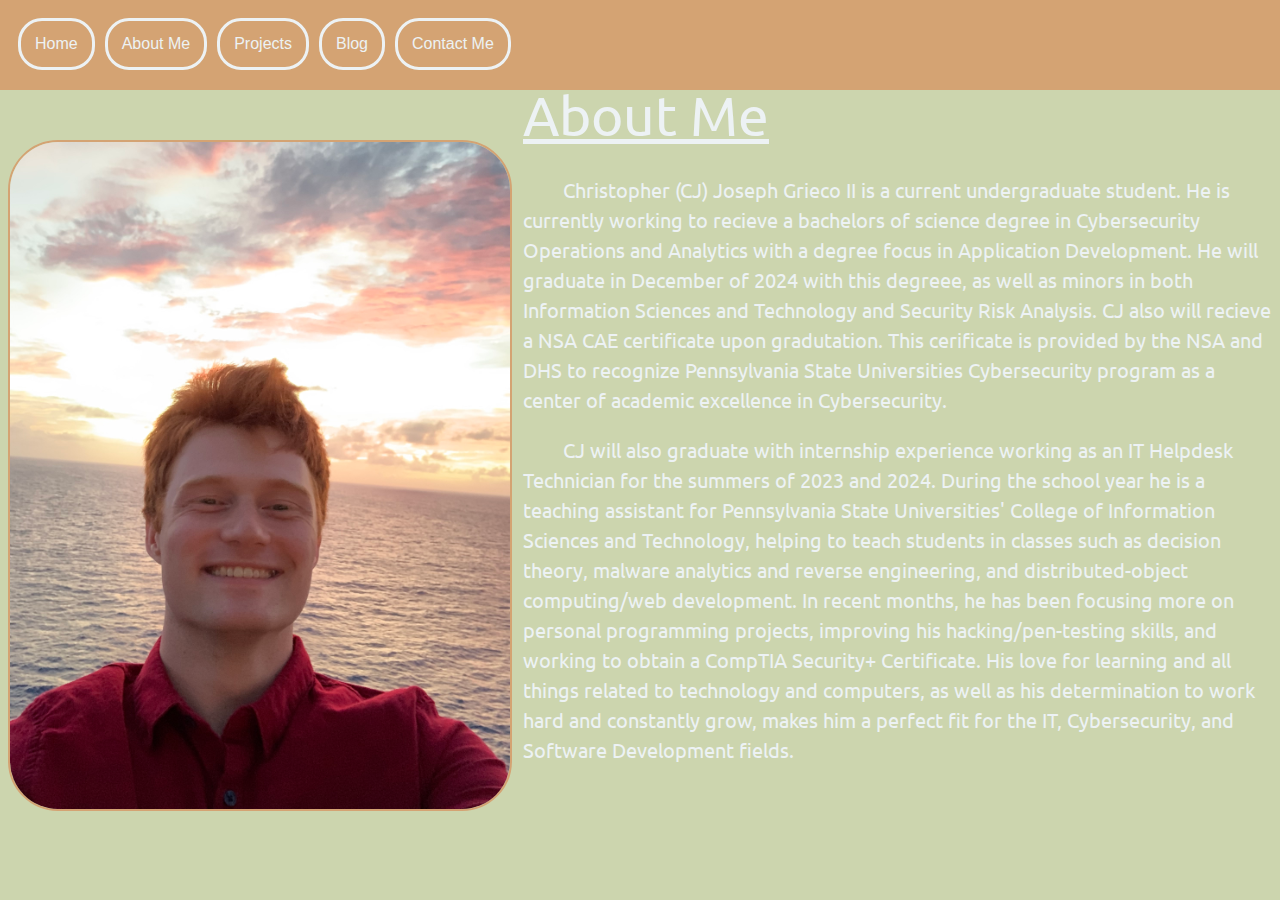
<file: aboutme.html>
<!DOCTYPE html>
<html lang="en">
  <head>
    <title>About Me</title>
    <link href = "/Styles/aboutme.css" rel = "stylesheet" type = "text/css">
    <link rel="preconnect" href="https://fonts.googleapis.com">
    <link rel="preconnect" href="https://fonts.gstatic.com" crossorigin>
    <link href="https://fonts.googleapis.com/css2?family=Ubuntu:ital,wght@0,300;0,400;0,500;0,700;1,300;1,400;1,500;1,700&display=swap" rel="stylesheet">
  </head>
  <body class = background>
    <div>
      <div class = topnavigation>
        <a class = "active" href = "home.html">Home</a>
        <a class = "about" href = "aboutme.html">About Me</a>
        <a class = "projects" href = projects.html> Projects</a>
        <a class = "blog" href = blog.html> Blog</a>
        <a class = "contact" href = contact.html> Contact Me</a>
      </div>
      <p class = title-card> About Me </p>
      <div>
        <img class = red-shirt-photo src = "Photos/RedShirt.jpeg">
        <p class = introduction> Christopher (CJ) Joseph Grieco II is a current undergraduate student. He is currently working to recieve a bachelors of science degree in 
          Cybersecurity Operations and Analytics with a degree focus in Application Development. He will graduate in December of 2024 with this degreee, as well as minors in both
          Information Sciences and Technology and Security Risk Analysis. CJ also will recieve a NSA CAE certificate upon gradutation. This cerificate is provided by the NSA and DHS
          to recognize Pennsylvania State Universities Cybersecurity program as a center of academic excellence in Cybersecurity. <br> 
        </p>
        <p class = part2>CJ will also graduate with internship experience
            working as an IT Helpdesk Technician for the summers of 2023 and 2024. During the school year he is a teaching assistant for Pennsylvania State Universities' College of Information
            Sciences and Technology, helping to teach students in classes such as decision theory, malware analytics and reverse engineering, and distributed-object computing/web development.
            In recent months, he has been focusing more on personal programming projects, improving his hacking/pen-testing skills, and working to obtain a CompTIA Security+ Certificate. 
            His love for learning and all things related to technology and computers, as well as his determination to work hard and constantly grow, makes him a perfect fit for the IT,
            Cybersecurity, and Software Development fields.
        </p>
      </div>
  </body>
</html>
</file>
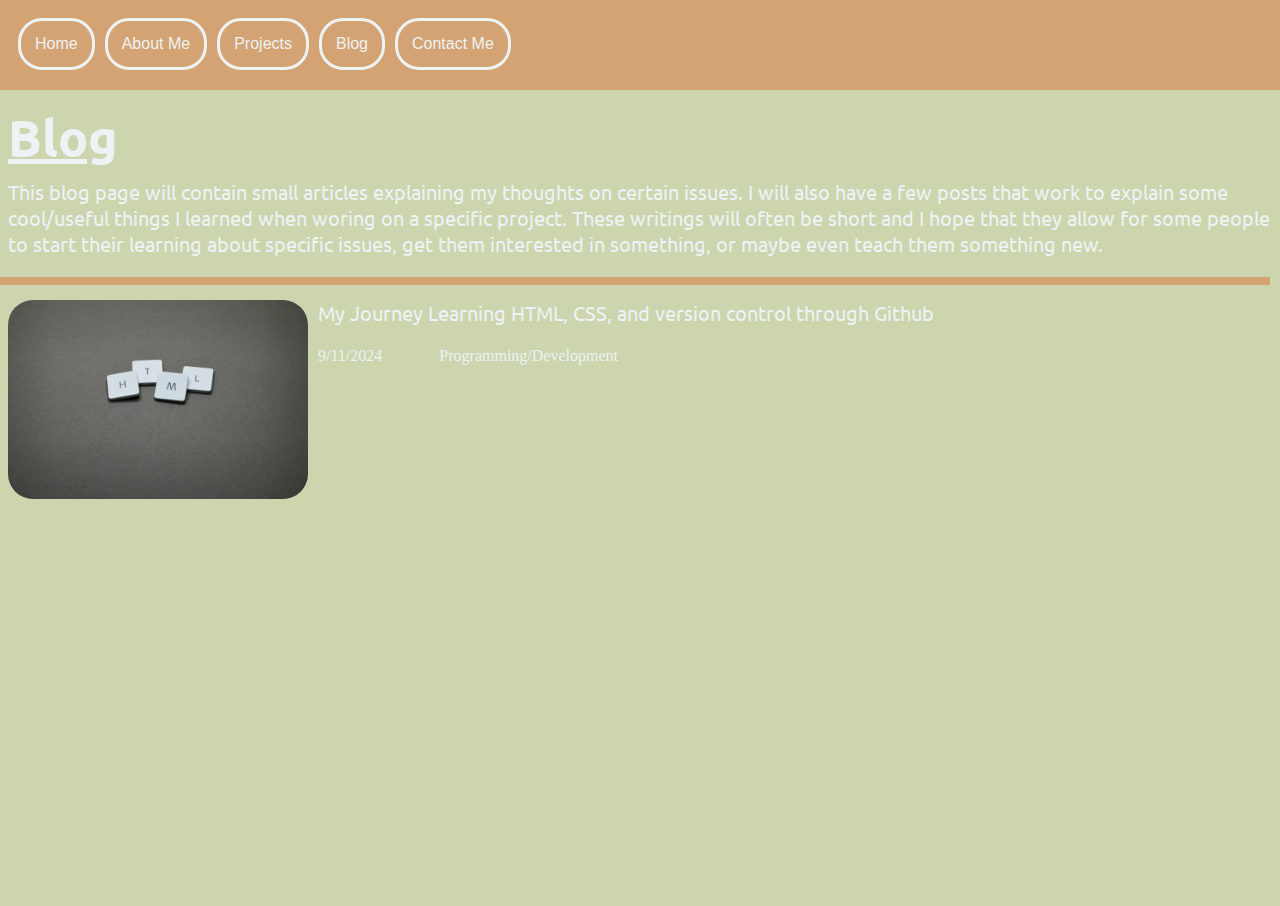
<file: blog.html>
<!DOCTYPE html>
<html lang="en">
  <head>
    <title>Blog</title>
    <link href = "/Styles/blog.css" rel = "stylesheet" type = "text/css">
    <link rel="preconnect" href="https://fonts.googleapis.com">
    <link rel="preconnect" href="https://fonts.gstatic.com" crossorigin>
    <link href="https://fonts.googleapis.com/css2?family=Ubuntu:ital,wght@0,300;0,400;0,500;0,700;1,300;1,400;1,500;1,700&display=swap" rel="stylesheet">
  </head>
  <body class = "body">
    <div class = topnavigation>
      <a class = "active" href = "home.html">Home</a>
      <a class = "about" href = "aboutme.html">About Me</a>
      <a class = "projects" href = projects.html> Projects</a>
      <a class = "blog" href = blog.html> Blog</a>
      <a class = "contact" href = contact.html> Contact Me</a>
    </div>
    <div class = Overview-div>
        <h1 class = title>Blog</h1>
        <p class = blog-intro>This blog page will contain small articles explaining my thoughts on certain issues. I will also have a few posts 
          that work to explain some cool/useful things I learned when woring on a specific project. These writings will often be short and I hope 
          that they allow for some people to start their learning about specific issues, get them interested in something, or maybe even teach them
          something new.
        </p>
    </div>
    <hr class = break>
    <a href = /posts/post1.html class = link1>
      <div class = article1>
        <div class = imagediv1>
           <img class = html-image src = Photos/HTML-image.jpg>
        </div>
        <div class = textdiv1>
          <p class = header1> My Journey Learning HTML, CSS, and version control through Github</p>
          <div class = information1>
            <p class = date1>9/11/2024</p>
            <p class = topic1>Programming/Development</p>
          </div>
        <p class = description1></p>
      </div>
    </a>
    </div>
</file>
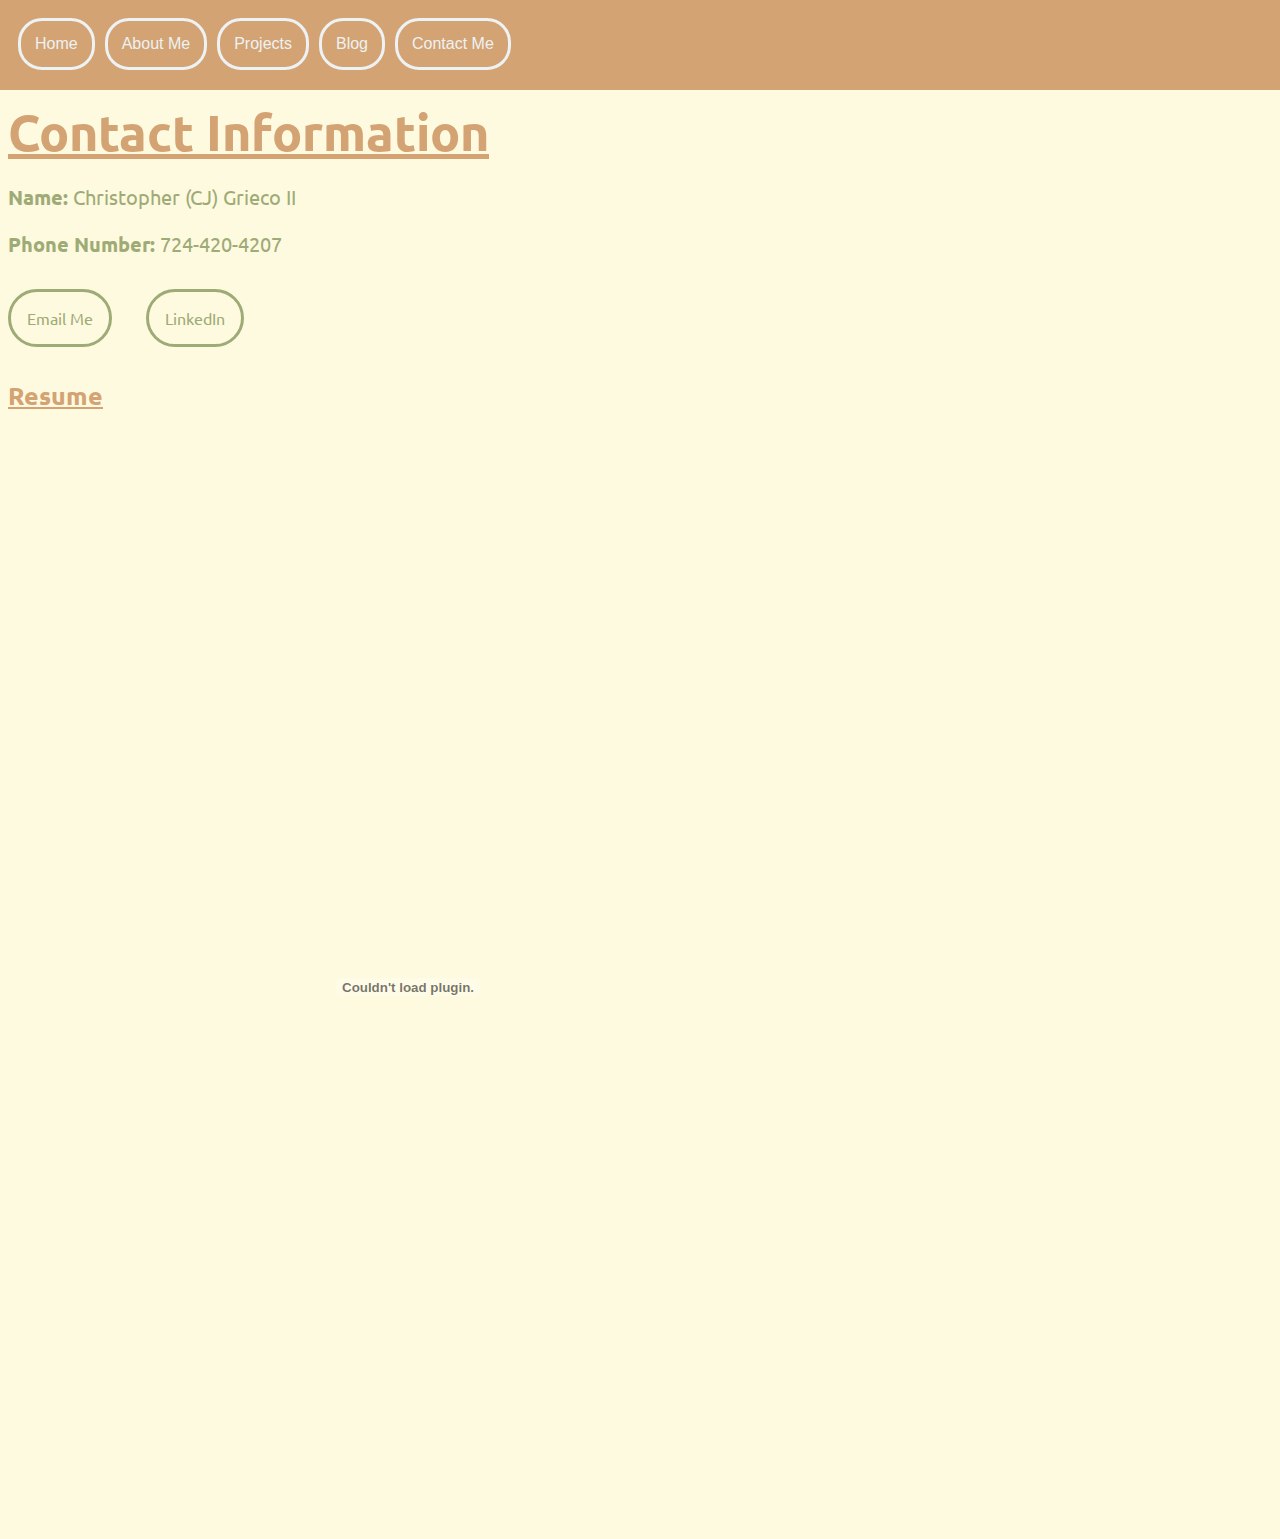
<file: contact.html>
<!DOCTYPE html>
<html lang="en">
<head>
  <link href = " contact.css" rel = "stylesheet" type = "text/css">
  <link rel="preconnect" href="https://fonts.googleapis.com">
  <link rel="preconnect" href="https://fonts.gstatic.com" crossorigin>
  <link href="https://fonts.googleapis.com/css2?family=Ubuntu:ital,wght@0,300;0,400;0,500;0,700;1,300;1,400;1,500;1,700&display=swap" rel="stylesheet">
</head>
<body class = "body">
  <div class = topnavigation>
    <a class = "active" href = "home.html">Home</a>
    <a class = "about" href = "aboutme.html">About Me</a>
    <a class = "projects" href = projects.html> Projects</a>
    <a class = "blog" href = blog.html> Blog</a>
    <a class = "contact" href = contact.html> Contact Me</a>
  </div>

  <p class = list-label>Contact Information <br></p>

  <div class = info-div>
      <p class = name> <span class = name-label> Name: </span> Christopher (CJ) Grieco II</p>
      <p class = phone> <span class = phone-label> Phone Number: </span> 724-420-4207</p>
  </div>

  <a class = email href = mailto:cjgrieco2@gmail.com>Email Me</a>
  <a class = linkedin-page href = https://www.linkedin.com/in/christophergriecoii> LinkedIn </a>

  <div class = resume-flex>
    <p class = resume-header>Resume</p>
    <object class = "resume" data = "Christopher (CJ) Grieco Resume PSU.pdf"></object>
  </div>

</body>
</html>
</file>
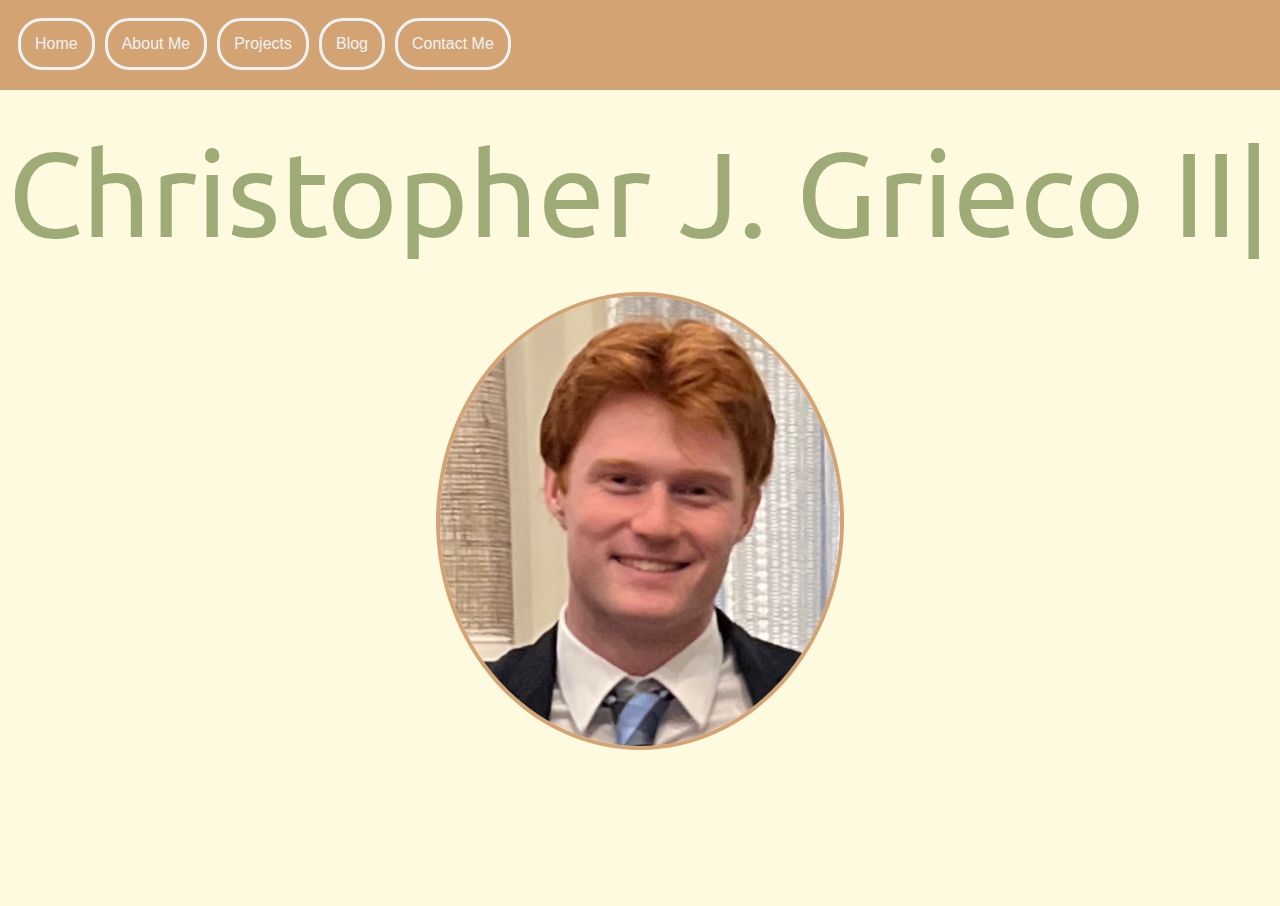
<file: home.html>
<!DOCTYPE html>
<html lang="en">
  <head>
    <title>Home</title>
    <link href = "/Styles/home.css" rel = "stylesheet" type = "text/css">
    <link rel="preconnect" href="https://fonts.googleapis.com">
    <link rel="preconnect" href="https://fonts.gstatic.com" crossorigin>
    <link href="https://fonts.googleapis.com/css2?family=Ubuntu:ital,wght@0,300;0,400;0,500;0,700;1,300;1,400;1,500;1,700&display=swap" rel="stylesheet">
  </head>
  <body class = "body">
    <div class = topnavigation>
      <a class = "active" href = "home.html">Home</a>
      <a class = "about" href = "aboutme.html">About Me</a>
      <a class = "projects" href = projects.html> Projects</a>
      <a class = "blog" href = blog.html> Blog</a>
      <a class = "contact" href = contact.html> Contact Me</a>
    </div>

    <div class = divider1>
      <p class = "name-header" id = "name">Christopher <br> J. <br> Grieco II</p>
      <p class = "blinking-cursor blink">|</p>
    </div>

    <div class = divider2>
      <img class = "headshot-photo" src = "Photos/Headshot Photo.jpeg">
    </div>

    <script src = home.js></script>
  </body>
</html>
</file>
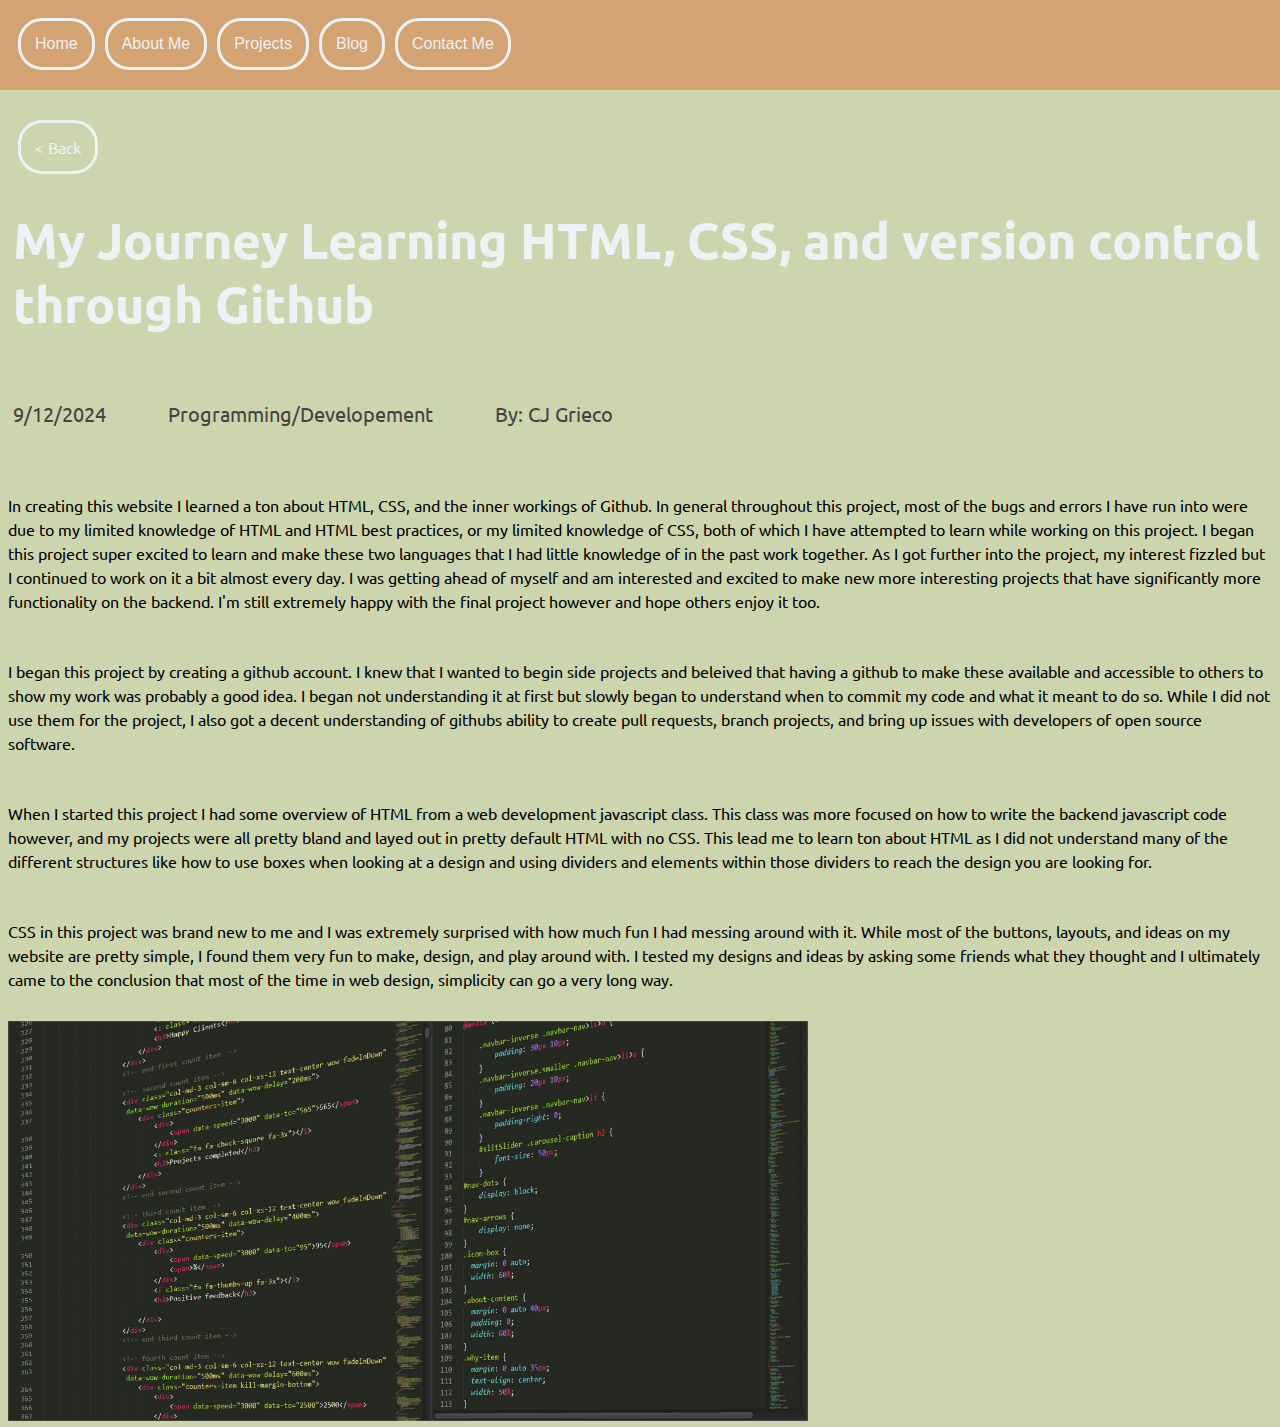
<file: post1.html>
<!DOCTYPE html>
<html lang="en">
  <head>
    <title>Blog</title>
    <link href = "/Styles/post1.css" rel = "stylesheet" type = "text/css">
    <link rel="preconnect" href="https://fonts.googleapis.com">
    <link rel="preconnect" href="https://fonts.gstatic.com" crossorigin>
    <link href="https://fonts.googleapis.com/css2?family=Ubuntu:ital,wght@0,300;0,400;0,500;0,700;1,300;1,400;1,500;1,700&display=swap" rel="stylesheet">
  </head>
  <body class = "body">
    <div class = topnavigation>
      <a class = "active" href = "index.html">Home</a>
      <a class = "about" href = "aboutme.html">About Me</a>
      <a class = "projects" href = projects.html> Projects</a>
      <a class = "blog" href = blog.html> Blog</a>
      <a class = "contact" href = contact.html> Contact Me</a>
    </div>
    <div class = back-and-header>
      <div class = back-button-div>
        <a class = back-button href = blog.html> &lt; Back</a>
      </div>
      <h1 class = title>My Journey Learning HTML, CSS, and version control through Github</h1>
    </div>
    <div class = info>
      <p>9/12/2024</p>
      <p>Programming/Developement</p>
      <p>By: CJ Grieco</p>
    </div>
    <div class = center-div>
      <div class = blog-text>
        <p>
          In creating this website I learned a ton about HTML, CSS, and the inner workings of Github. In general throughout this project, 
          most of the bugs and errors I have run into were due to my limited knowledge of HTML and HTML best practices, or my limited knowledge 
          of CSS, both of which I have attempted to learn while working on this project. I began this project super excited to learn and make these
          two languages that I had little knowledge of in the past work together. As I got further into the project, my interest fizzled but I
          continued to work on it a bit almost every day. I was getting ahead of myself and am interested and excited to make new more interesting
          projects that have significantly more functionality on the backend. I'm still extremely happy with the final project however and hope others
          enjoy it too.
        </p>
        <p>
          I began this project by creating a github account. I knew that I wanted to begin side projects and beleived that having a github to make 
          these available and accessible to others to show my work was probably a good idea. I began not understanding it at first but slowly began to
          understand when to commit my code and what it meant to do so. While I did not use them for the project, I also got a decent understanding of 
          githubs ability to create pull requests, branch projects, and bring up issues with developers of open source software.
        </p>
        <p>
          When I started this project I had some overview of HTML from a web development javascript class. This class was more focused on how to write 
          the backend javascript code however, and my projects were all pretty bland and layed out in pretty default HTML with no CSS. This lead me to learn
          ton about HTML as I did not understand many of the different structures like how to use boxes when looking at a design and using dividers and 
          elements within those dividers to reach the design you are looking for. 
        </p>
        <p>
          CSS in this project was brand new to me and I was extremely surprised with how much fun I had messing around with it. While most of the buttons,
          layouts, and ideas on my website are pretty simple, I found them very fun to make, design, and play around with. I tested my designs and ideas by 
          asking some friends what they thought and I ultimately came to the conclusion that most of the time in web design, simplicity can go a very long way.
        </p>
      </div>
      <div class = image>
        <img class = pic src = /Photos/post1image.jpg>
      </div>
    </div>
</file>
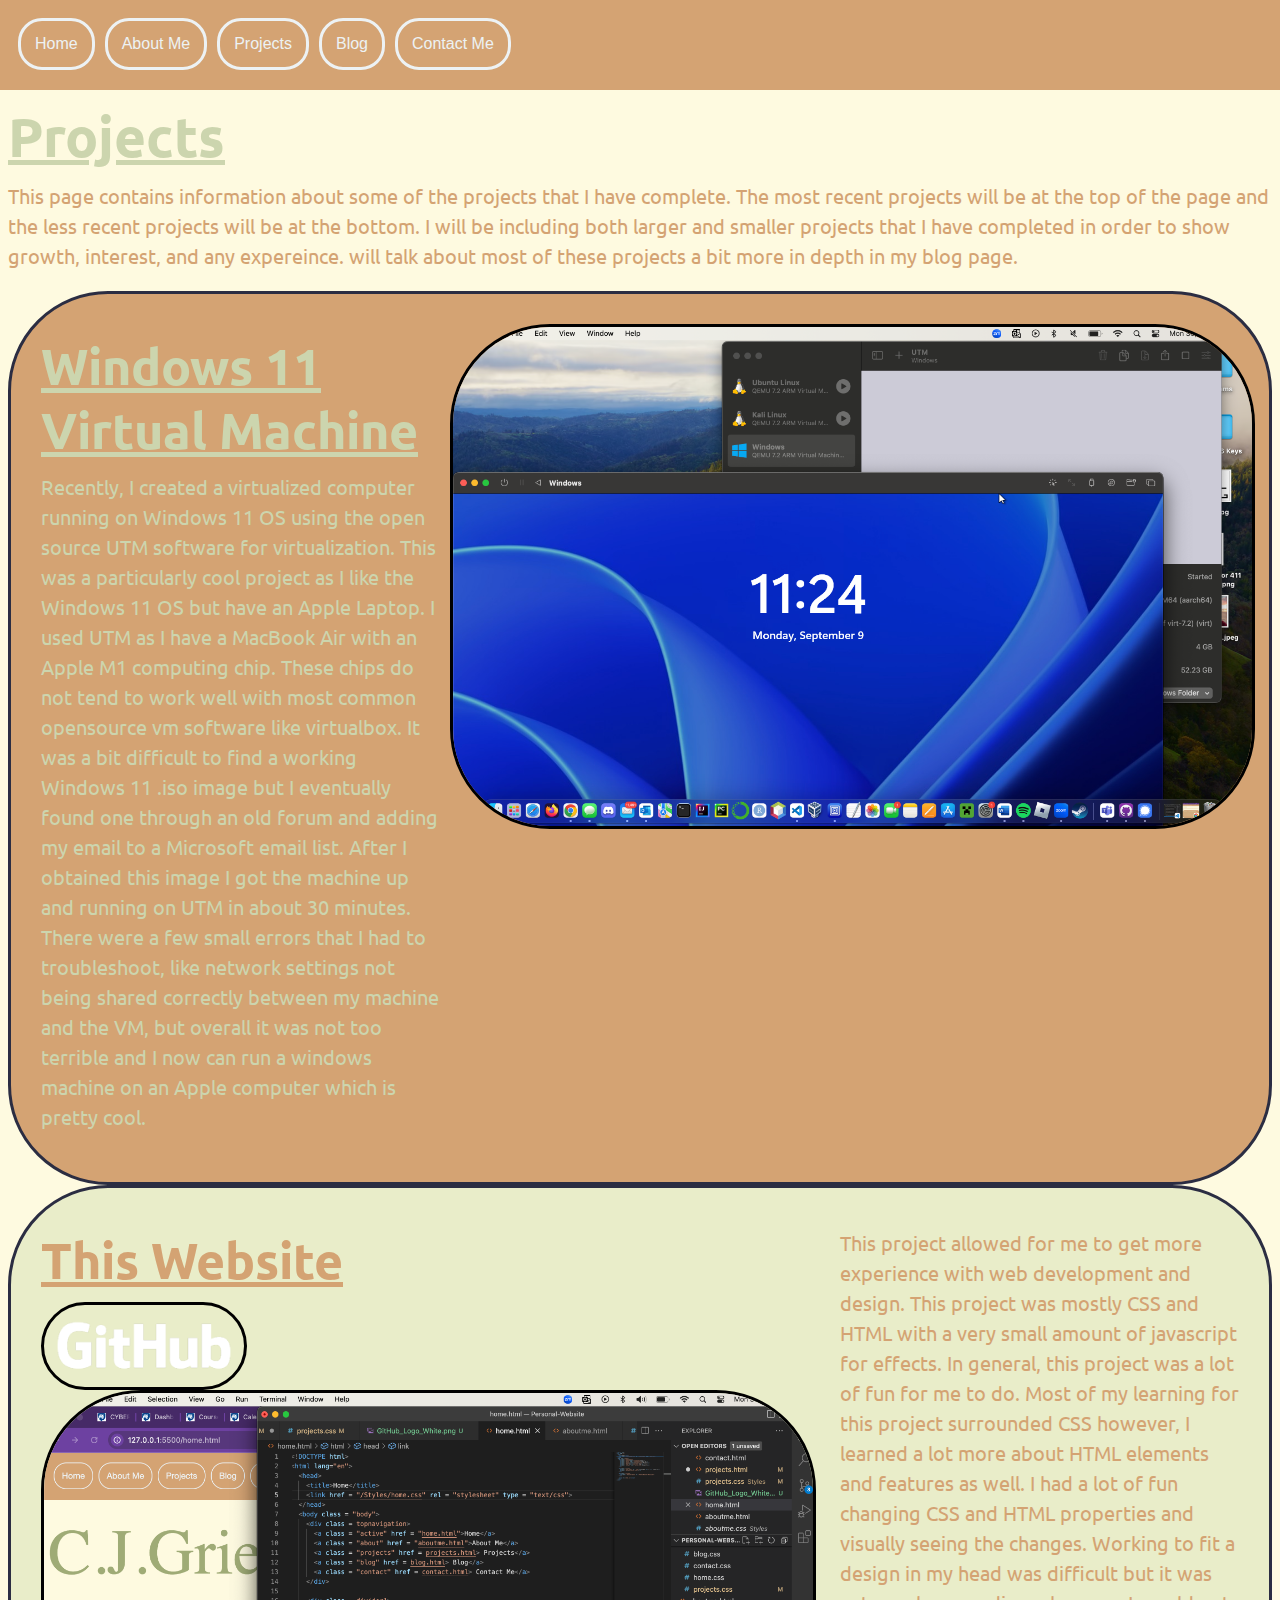
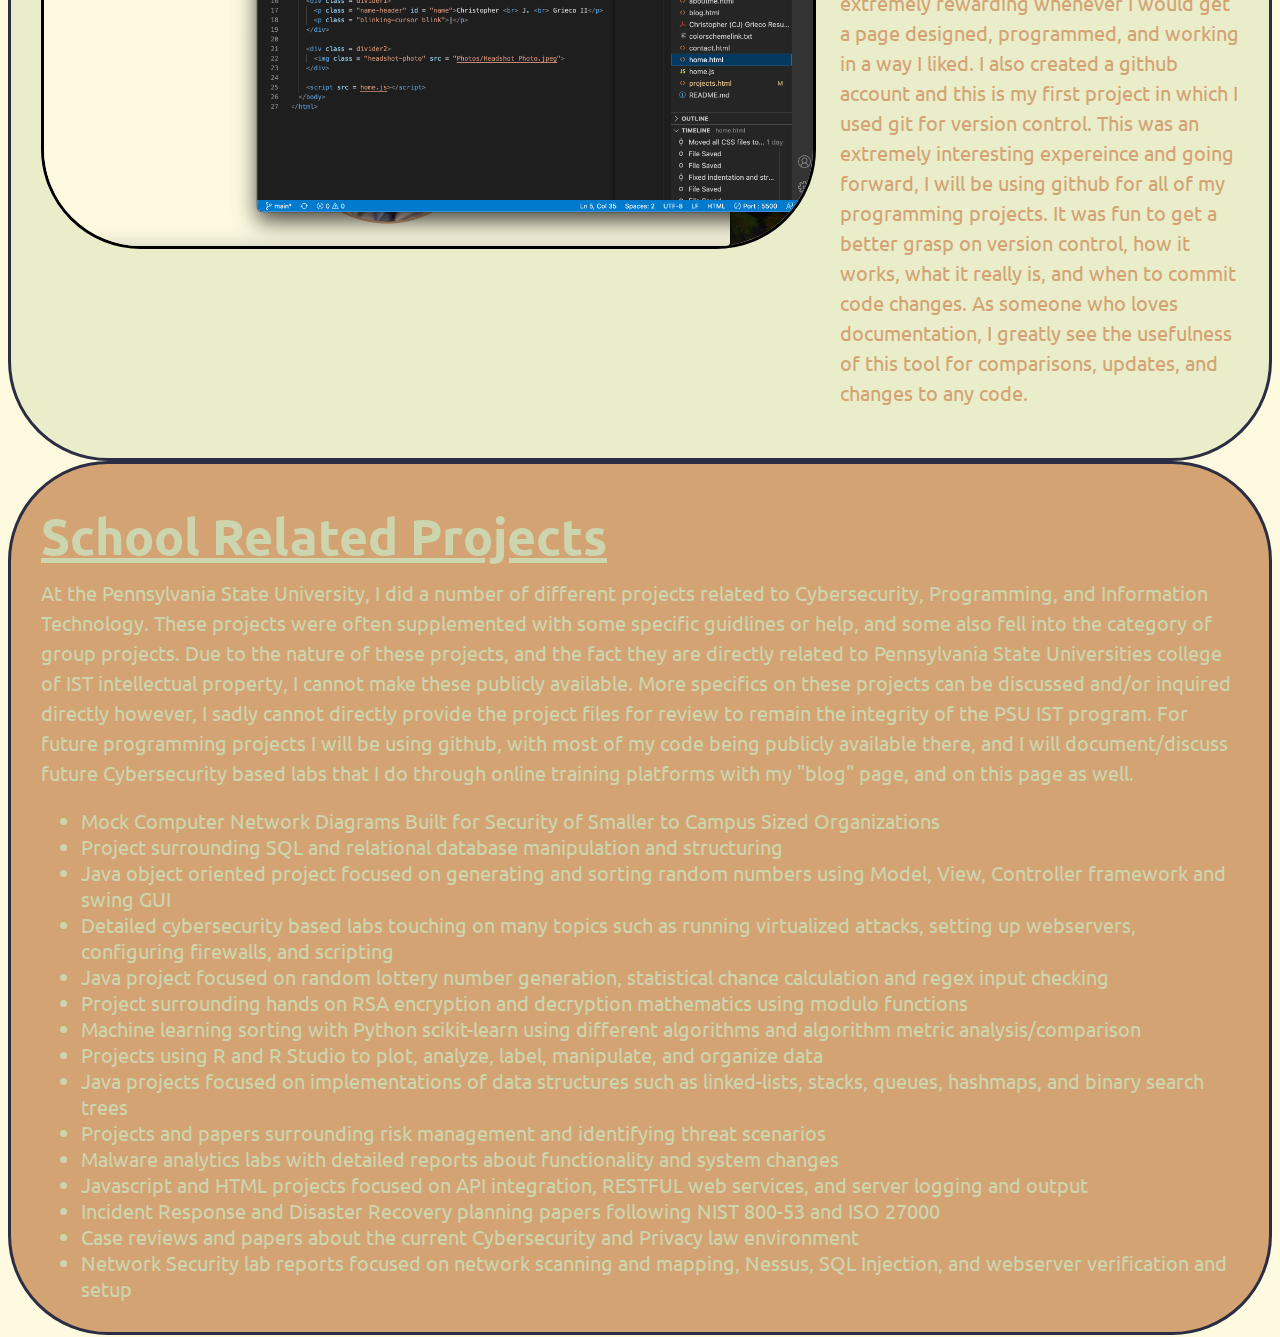
<file: projects.html>
<!DOCTYPE html>
<html lang="en">
  <head>
    <title>Projects</title>
    <link href = "/Styles/projects.css" rel = "stylesheet" type = "text/css">
    <link rel="preconnect" href="https://fonts.googleapis.com">
    <link rel="preconnect" href="https://fonts.gstatic.com" crossorigin>
    <link href="https://fonts.googleapis.com/css2?family=Ubuntu:ital,wght@0,300;0,400;0,500;0,700;1,300;1,400;1,500;1,700&display=swap" rel="stylesheet">
  </head>
  <body class = "body">
    <div class = topnavigation>
      <a class = "active" href = "home.html">Home</a>
      <a class = "about" href = "aboutme.html">About Me</a>
      <a class = "projects" href = projects.html> Projects</a>
      <a class = "blog" href = blog.html> Blog</a>
      <a class = "contact" href = contact.html> Contact Me</a>
    </div>

    <h1 class="title"> Projects </h1>
    <p class="intro-text"> This page contains information about some of the projects that I have complete. The most recent projects will be at the top of the page and the less 
      recent projects will be at the bottom. I will be including both larger and smaller projects that I have completed in order to show growth, interest, and any expereince. 
       will talk about most of these projects a bit more in depth in my blog page.
    </p>


    <div class = windowsVM-div>
      <div>
        <h1 class = windowsVM-title> Windows 11 Virtual Machine</h1>
        <p class = windowsVM-text> Recently, I created a virtualized computer running on Windows 11 OS using the open source UTM software for virtualization. This was a particularly cool
        project as I like the Windows 11 OS but have an Apple Laptop. I used UTM as I have a MacBook Air with an Apple M1 computing chip. These chips do not tend to work well with
        most common opensource vm software like virtualbox. It was a bit difficult to find a working Windows 11 .iso image but I eventually found one through an old forum and adding
        my email to a Microsoft email list. After I obtained this image I got the machine up and running on UTM in about 30 minutes. There were a few small errors that I had to 
        troubleshoot, like network settings not being shared correctly between my machine and the VM, but overall it was not too terrible and I now can run a windows machine on an
        Apple computer which is pretty cool.
        </p>
      </div>
      <div>
        <img class = windowsVM-image src = "/Photos/Windows11VM.png" >
      </div>
    </div>

    <div class = website-div>
      <div class = website-div2>
        <div>
          <h1 class = website-title> This Website </h1>
        </div>
        <div class = github-div>
          <img class = github-logo src = "/Photos/GitHub_Logo_White.png">
        </div>
        <div>
          <img class = website-code src = "/Photos/code-image.png">
        </div>
      </div>
      <div>
        <p class = website-text> This project allowed for me to get more experience with web development and design. This project was mostly CSS and HTML with a very small amount of javascript for effects.
        In general, this project was a lot of fun for me to do. Most of my learning for this project surrounded CSS however, I learned a lot more about HTML elements and features
        as well. I had a lot of fun changing CSS and HTML properties and visually seeing the changes. Working to fit a design in my head was difficult but it was extremely rewarding
        whenever I would get a page designed, programmed, and working in a way I liked. I also created a github account and this is my first project in which I used git for version
        control. This was an extremely interesting expereince and going forward, I will be using github for all of my programming projects. It was fun to get a better grasp on version
        control, how it works, what it really is, and when to commit code changes. As someone who loves documentation, I greatly see the usefulness of this tool for comparisons, updates,
        and changes to any code.
        </p>
      </div>
    </div>


    <div class = school-div>
      <h1 class = school-title> School Related Projects </h1>
      <p class = school-text> At the Pennsylvania State University, I did a number of different projects related to Cybersecurity, Programming, and Information Technology. These projects were often supplemented
        with some specific guidlines or help, and some also fell into the category of group projects. Due to the nature of these projects, and the fact they are directly related to Pennsylvania
        State Universities college of IST intellectual property, I cannot make these publicly available. More specifics on these projects can be discussed and/or inquired directly however, I
        sadly cannot directly provide the project files for review to remain the integrity of the PSU IST program. For future programming projects I will be using github, with most of my code 
        being publicly available there, and I will document/discuss future Cybersecurity based labs that I do through online training platforms with my "blog" page, and on this page as well.
      </p>

      <ul class = school-projects>
        <li>Mock Computer Network Diagrams Built for Security of Smaller to Campus Sized Organizations</li>
        <li>Project surrounding SQL and relational database manipulation and structuring</li>
        <li>Java object oriented project focused on generating and sorting random numbers using Model, View, Controller framework and swing GUI</li>
        <li>Detailed cybersecurity based labs touching on many topics such as running virtualized attacks, setting up webservers, configuring firewalls, and scripting</li>
        <li>Java project focused on random lottery number generation, statistical chance calculation and regex input checking</li>
        <li>Project surrounding hands on RSA encryption and decryption mathematics using modulo functions</li>
        <li>Machine learning sorting with Python scikit-learn using different algorithms and algorithm metric analysis/comparison</li>
        <li>Projects using R and R Studio to plot, analyze, label, manipulate, and organize data</li>
        <li>Java projects focused on implementations of data structures such as linked-lists, stacks, queues, hashmaps, and binary search trees</li>
        <li>Projects and papers surrounding risk management and identifying threat scenarios</li>
        <li>Malware analytics labs with detailed reports about functionality and system changes</li>
        <li>Javascript and HTML projects focused on API integration, RESTFUL web services, and server logging and output</li>
        <li>Incident Response and Disaster Recovery planning papers following NIST 800-53 and ISO 27000</li>
        <li>Case reviews and papers about the current Cybersecurity and Privacy law environment</li>
        <li>Network Security lab reports focused on network scanning and mapping, Nessus, SQL Injection, and webserver verification and setup</li>
    </ul>
    </div>
  </body>
</html>
</file>
<file: Styles/aboutme.css>
.background{
  background-color: #CCD5AE;
}

.topnavigation{
  font-family: 'Open Sans', 'Helvetica Neue', sans-serif;
  padding: 15px;
  background-color: #D4A373;
  overflow: hidden;
  margin-top: -10px;
  margin-left: -10px;
  margin-right: -10px;
}

.topnavigation a {
  float: left;
  border-style: solid;
  border-color: #EDF2F4;
  border-radius: 24px;
  color: #EDF2F4;
  text-align: center;
  padding: 14px;
  text-decoration: none;
  font-size: 16px;
  margin: 5px;
  transition: color .5s, background-color .5s;
}

.topnavigation a:hover{
  background-color: #FEFAE0;
  color: #2B2D42;
}

p{
  font-size: 20px;
  font-family: "Ubuntu";
  color: #EDF2F4;
  margin-top: -640px;
  margin-left: 515px;
  line-height: 30px;
}

.title-card{
  font-size: 55px;
  margin-top: 10px;
  font-family: "Ubuntu";
  color: #EDF2F4;
  text-decoration: underline;
  margin-bottom: 10px;
}


.red-shirt-photo{
  margin-top: 0px;
  width: 500px;
  height: auto;
  border-radius: 50px;
  border-style: solid;
  border-width: 2px;
  border-color: #D4A373;
}

.introduction{
  text-indent: 40px;
}

.part2{
  text-indent: 40px;
  font-size: 20px;
  margin-top: 0px;
}
</file>
<file: Styles/blog.css>
.body{
  height: 100vh;
  background-color: #CCD5AE;
}

.topnavigation{
  font-family: 'Open Sans', 'Helvetica Neue', sans-serif;
  padding: 15px;
  background-color: #D4A373;
  overflow: hidden;
  margin-top: -10px;
  margin-left: -10px;
  margin-right: -10px;
}

.topnavigation a {
  float: left;
  border-style: solid;
  border-color: #EDF2F4;
  border-radius: 24px;
  color: #EDF2F4;
  text-align: center;
  padding: 14px;
  text-decoration: none;
  font-size: 16px;
  margin: 5px;
  transition: color .5s, background-color .5s;
}

.topnavigation a:hover{
  background-color: #FEFAE0;
  color: #2B2D42;
}

.title{
  margin-top: 15px;
  font-family: "ubuntu";
  color: #EDF2F4;
  text-decoration: underline;
  font-size: 50px;
  margin-bottom: 10px;
}

.blog-intro{
  margin-top: 5px;
  font-family: "ubuntu";
  color: #EDF2F4;
  font-size: 20px;
}

.break{
  position: relative;
  width: 100%;
  font-size: 1px;
  margin-bottom: 15px;
  margin-left: -10px;
  clear: both;
  border: 4px solid #D4A373;
}

.article1{
  display: flex; 
  flex-direction: row;
  width: 1000px;

}

.imagediv1{
  width: 300px;
}

.html-image{
  width: 100%;
  border-radius: 25px;
  transition: border-radius, .5s;
}

.html-image:hover{
  border-radius: 0px;
}

.link1{
  text-decoration: none;
  display: flex;
}

.textdiv1{
  align-self: top;
  margin-left: 10px;
}

.header1{
  margin-top: 0px;
  font-size: 20px;
  font-family: "ubuntu";
  margin-bottom: 5px;
  color:#EDF2F4;
  transition: text-decoration, .5s;
}

.header1:hover{
  text-decoration: underline;
}

.information1{
  margin-top: 0px;
  display: flex;
  flex-direction: row;
  justify-content: space-between;
  width: 300px;
  color: #EDF2F4;
}
</file>
<file: contact.css>
.body{
  height: 100vh;
  background-color: #FEFAE0;
}

.topnavigation{
  font-family: 'Open Sans', 'Helvetica Neue', sans-serif;
  padding: 15px;
  background-color: #D4A373;
  overflow: hidden;
  margin-top: -10px;
  margin-left: -10px;
  margin-right: -10px;
}

.topnavigation a {
  float: left;
  border-style: solid;
  border-color: #EDF2F4;
  border-radius: 24px;
  color: #EDF2F4;
  text-align: center;
  padding: 14px;
  text-decoration: none;
  font-size: 16px;
  margin: 5px;
  transition: color .5s, background-color .5s;
}

.topnavigation a:hover{
  background-color: #FEFAE0;
  color: #2B2D42;
}

.list-label{
  font-family: "Ubuntu";
  font-weight: bold;
  font-size: 50px;
  color:#D4A373;
  text-decoration: underline;
  margin-bottom: 5px;
  margin-top: 10px;
}

.info-div{
  font-family: "Ubuntu";
  font-size: 20px;
  color:#9fab76;
  margin-bottom: 50px;
}

.name-label{
  font-weight: bold;
}

.phone-label{
  font-weight: bold;
}

.resume-flex{
  display: flex;
  flex-direction: column;
}

.resume-header{
  margin-top: 50px;
  font-weight: bold;
  font-family: "Ubuntu";
  font-size: 25px;
  color:#D4A373;
  text-decoration: underline;
}

.resume{
  width: 800px;
  height: 1100px;
}

.email{
  background-color:#FEFAE0;
  padding: 16px;
  color: #9fab76;
  text-decoration: none;
  font-family: "Ubuntu";
  border-style: solid;
  border-radius: 32px;
  text-align: center;
  transition: color .5s, background-color .5s;
}

.email:hover{
  background-color: #9fab76;
  color:#FEFAE0;
}


.linkedin-page{
  background-color:#FEFAE0;
  padding: 16px;
  color: #9fab76;
  text-decoration: none;
  font-family: "Ubuntu";
  border-radius: 32px;
  margin-left: 30px;
  border-style: solid;
  text-align: center;
  transition: color .5s, background-color .5s;
}

.linkedin-page:hover{
  background-color: #9fab76;
  color:#FEFAE0;
}
</file>
<file: Styles/home.css>
.body{
  height: 100vh;
  background-color: #FEFAE0;
}

.topnavigation{
  font-family: 'Open Sans', 'Helvetica Neue', sans-serif;
  padding: 15px;
  background-color: #D4A373;
  overflow: hidden;
  margin-top: -10px;
  margin-left: -10px;
  margin-right: -10px;
}

.topnavigation a {
  float: left;
  border-style: solid;
  border-color: #EDF2F4;
  border-radius: 24px;
  color: #EDF2F4;
  text-align: center;
  padding: 14px;
  text-decoration: none;
  font-size: 16px;
  margin: 5px;
  transition: color .5s, background-color .5s;
}

.topnavigation a:hover{
  background-color: #FEFAE0;
  color: #2B2D42;
}

.name-header{
  margin-top: 30px;
  font-size: 120px;
  size: 100%;
  color: #9fab76;
  font-family: "Ubuntu";
  margin-bottom: 30px;
  display: inline-block;
  white-space: nowrap;
}

.blinking-cursor{
  font-size: 120px;
  size: 100%;
  color: #9fab76;
  font-family: "Ubuntu";
  animation: blink .8s infinite;
  margin-top: 30px;
  margin-bottom: 30px;
}

@keyframes  blink{
  0% {
    opacity: 1;
  }
  50% {
    opacity: 0;
  }
  100% {
    opacity: 1;
  }
}
.divider1{
  display: flex;
  flex-direction: row;
  align-items: top;
}

.headshot-photo{
  margin-top: 0px;
  width: 400px;
  height: 450px;
  display: block;
  margin-left: auto;
  margin-right: auto;
  object-fit: cover;
  border-radius: 50%;
  overflow: hidden;
  border-style: solid;
  border-color: #D4A373;
  border-width: 4px;
}
</file>
<file: Styles/post1.css>
.body{
  height: 100vh;
  background-color: #CCD5AE;
}

.topnavigation{
  font-family: 'Open Sans', 'Helvetica Neue', sans-serif;
  padding: 15px;
  background-color: #D4A373;
  overflow: hidden;
  margin-top: -10px;
  margin-left: -10px;
  margin-right: -10px;
}

.topnavigation a {
  float: left;
  border-style: solid;
  border-color: #EDF2F4;
  border-radius: 24px;
  color: #EDF2F4;
  text-align: center;
  padding: 14px;
  text-decoration: none;
  font-size: 16px;
  margin: 5px;
  transition: color .5s, background-color .5s;
}

.topnavigation a:hover{
  background-color: #FEFAE0;
  color: #2B2D42;
}

/* below is the css for header and back button*/
.back-and-header{
  display:flex;
  flex-direction: column;
}

.back-button{
  float: left;
  border-style: solid;
  font-family: "ubuntu";
  border-color: #EDF2F4;
  border-radius: 24px;
  color: #EDF2F4;
  text-align: center;
  padding: 14px;
  text-decoration: none;
  font-size: 16px;
  margin-top: 30px;
  margin-left: 10px;
  transition: color .5s, background-color .5s;
}

.back-button:hover{
  background-color: #FEFAE0;
  color: #2B2D42;
}

.title{
  font-family: "ubuntu";
  margin-left: 5px;
  color:#EDF2F4;
  font-size: 50px;
  margin-bottom: 45px;
}

/* end of header and backbutton css*/

.info{
  display: flex;
  flex-direction: row;
  justify-content: space-between;
  width: 600px;
  margin-top: 0px;
  margin-left: 5px;
  color: rgb(71, 66, 66);
  font-family: "Ubuntu";
  margin-bottom: 30px;
  font-size: 20px;
}

.centerdiv{
  display: flex;
  flex-direction: row;
}


.blog-text{
  display: flex;
  flex-direction: column;
}

.blog-text p{
  font-family: "ubuntu";
  font-size: 16px;
  line-height: 150%;
  margin-bottom: 30px;
}

.image{
  width: 800px;
}

.pic{
  width: 100%;
}
</file>
<file: Styles/projects.css>
.body{
  height: 100vh;
  background-color: #FEFAE0;
}

.topnavigation{
  font-family: 'Open Sans', 'Helvetica Neue', sans-serif;
  padding: 15px;
  background-color: #D4A373;
  overflow: hidden;
  margin-top: -10px;
  margin-left: -10px;
  margin-right: -10px;
}

.topnavigation a {
  float: left;
  border-style: solid;
  border-color: #EDF2F4;
  border-radius: 24px;
  color: #EDF2F4;
  text-align: center;
  padding: 14px;
  text-decoration: none;
  font-size: 16px;
  margin: 5px;
  transition: color .5s, background-color .5s;
}

.topnavigation a:hover{
  background-color: #FEFAE0;
  color: #2B2D42;
}

p{
  font-family: "ubuntu";
  font-size: 20px;
  line-height: 150%;
  color:#D4A373;
  margin-top: 10px;
}

.title{
  font-family: "ubuntu";
  font-size: 55px;
  text-decoration: underline;
  color: #CCD5AE;
  margin-top: 10px;
  margin-bottom: 0px;
}

.windowsVM-div{
  display: grid;
  grid-template-columns: 1fr 2fr;
  background-color: #D4A373;
  border-radius: 100px;
  padding: 30px;
  border-style: solid;
  border-color: #2B2D42;
}

.windowsVM-image{
  width: 100%;
  border-style: solid;
  border-radius: 100px;
  margin-left: 10px;
}

.windowsVM-title{
  font-family: "ubuntu";
  font-size: 50px;
  color: #CCD5AE;
  margin-top: 10px;
  margin-bottom: 0px;
  text-decoration: underline;
}

.windowsVM-text{
  color:#CCD5AE;
}


.website-div{
  display: grid;
  grid-template-columns: 2fr 1fr;
  background-color: #E9EDC9;
  border-radius: 100px;
  padding: 30px;
  border-style: solid;
  border-color: #2B2D42;
}

.website-div2{
  margin-right: 30px;
}

.github-div{
  width: 200px;
}

.github-logo{
  width: 100%;
  float: left;
  border-style: solid;
  border-radius: 50px;
  margin-bottom: 0px;;
}

.website-code{
  width: 100%;
  margin-top: 0px;
  border-style: solid;
  border-radius: 100px;
}

.website-title{
  font-family: "ubuntu";
  font-size: 50px;
  color: #D4A373;
  margin-top: 10px;
  margin-bottom: 0px;
  text-decoration: underline;
  margin-bottom: 10px;
}

.school-div{
  background-color: #D4A373;
  border-radius: 100px;
  padding: 30px;
  border-style: solid;
  border-color: #2B2D42;
  
}
.school-title{
  font-family: "ubuntu";
  font-size: 50px;
  color: #CCD5AE;
  margin-top: 10px;
  margin-bottom: 0px;
  text-decoration: underline;
}

.school-text{
  color:#CCD5AE;
}

.school-projects{
  font-family: "ubuntu";
  font-size: 20px;
  color: #CCD5AE;
  margin-top: 10px;
  margin-bottom: 0px;
}
</file>
